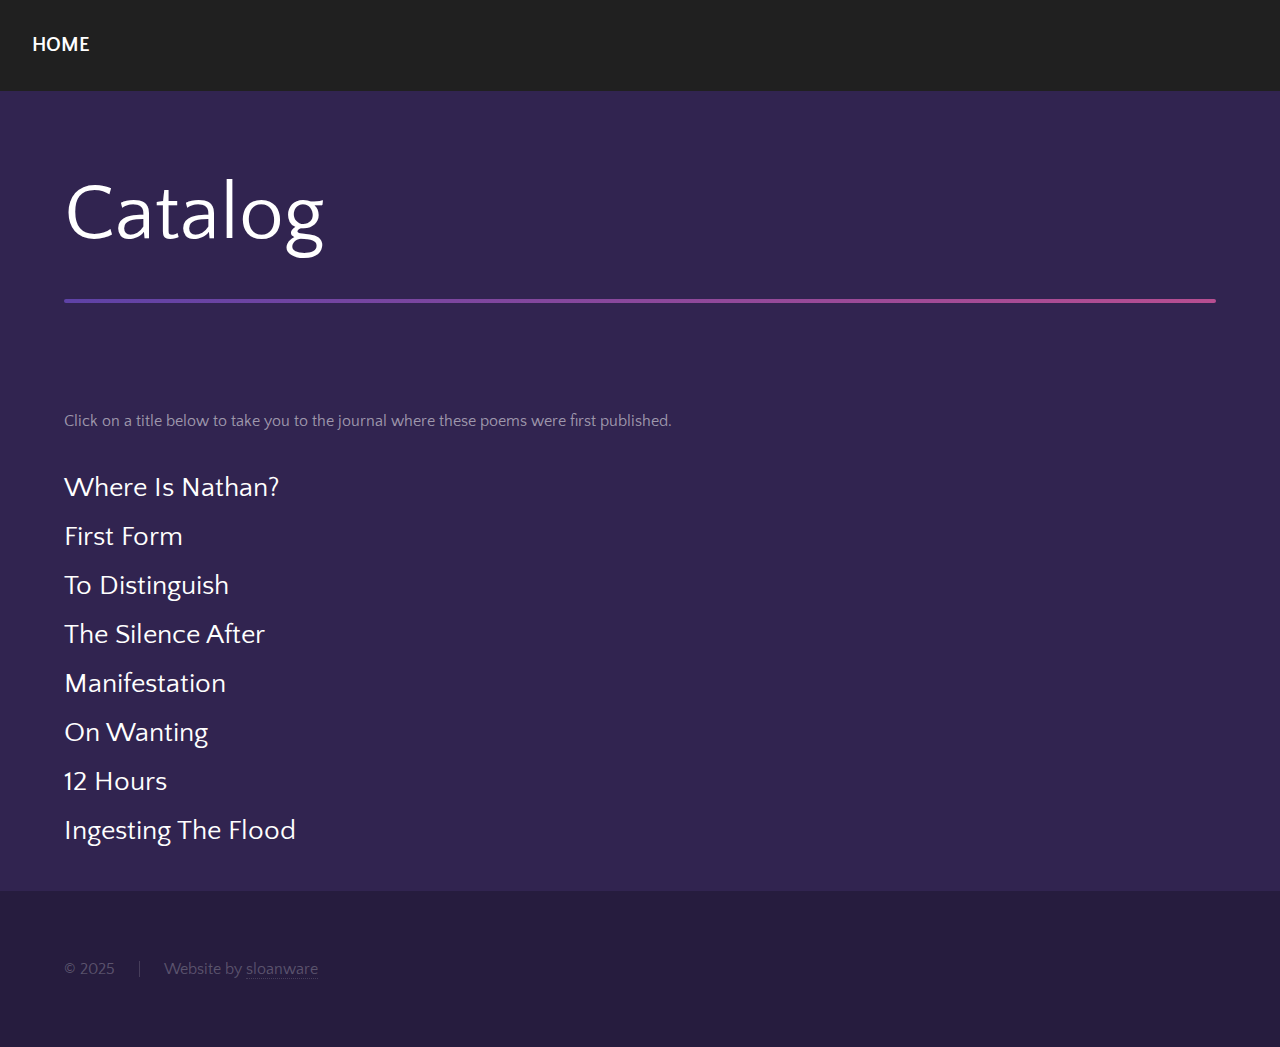
<file: catalog.html>
<!DOCTYPE HTML>
<!--
	www.sloanporterpoetry.com/catalog

	Website by sloanware (sloanware.com)

	* * * * * * * * * * * * * * * * * * * * * * * * * * * * * * * * * * * * * * * * * * * * * 
	* Template: Hyperspace by ajlkn at HTML5 UP (html5up.net)                               *
	* Free for personal and commercial use under the CCA 3.0 license (html5up.net/license)  *
	* * * * * * * * * * * * * * * * * * * * * * * * * * * * * * * * * * * * * * * * * * * * *
-->
<html>
	<head>
		<title>Sloan Porter</title>
		<meta charset="utf-8" />
		<meta name="viewport" content="width=device-width, initial-scale=1, user-scalable=no" />
		<link href="https://fonts.googleapis.com/css2?family=Quattrocento+Sans&display=swap" rel="stylesheet">
		<link rel="stylesheet" href="assets/css/main.css" />
		<link rel="icon" type="image/x-icon" href="images/signature_favicon.ico">
		<noscript><link rel="stylesheet" href="assets/css/noscript.css" /></noscript>
	</head>
	<body class="is-preload">

		<!-- Header -->
			<header id="header">
				<a href="index.html" class="title">HOME</a> 
			</header>

		<!-- Wrapper -->
			<div id="wrapper">

				<!-- Main -->
					<section id="main" class="wrapper">
						<div class="inner">
							<h1 class="major">Catalog</h1>
							<p>Click on a title below to take you to the journal where these poems were first published.</p>
							<a href="https://montrealwrites.wordpress.com/2020/08/07/where-is-nathan-by-sloan-porter/" target="blank"><h2>Where Is Nathan?</h2></a>
							<a href="https://www.instagram.com/sirenscallpublications" target="blank"><h2>First Form</h2></a>
							<a href="https://www.undiscoveredpoets.com/product-page/the-journal-of-undiscovered-poets-issue-4-in-production?fbclid=PAQ0xDSwMbV5hleHRuA2FlbQIxMQABpyupNmHSBt5vwc_P2KUpxjsA1D7u5K3bs8jU2aLa1rP7kR2wQT_C1yl1FydK_aem_relW-IN2gkx9r5qhYvYPEw" target="blank"><h2>To Distinguish</h2></a>
							<a href="https://writingdisorder.com/sloan-porter-poetry/" target="blank"><h2>The Silence After</h2></a>
							<a href="https://writingdisorder.com/sloan-porter-poetry/" target="blank"><h2>Manifestation</h2></a>
							<a href="https://writingdisorder.com/sloan-porter-poetry/" target="blank"><h2>On Wanting</h2></a>
							<a href="https://writingdisorder.com/sloan-porter-poetry/" target="blank"><h2>12 Hours</h2></a>
							<a href="https://www.7thcirclepyrite.com/post/ingesting-the-flood" target="blank"><h2>Ingesting The Flood</h2></a>
						</div>
					</section>

			</div>

		<!-- Footer -->
			<footer id="footer" class="wrapper alt">
				<div class="inner">
					<ul class="menu">
						<li>&copy; 2025</li><li>Website by <a href="https://www.sloanware.com" target="blank">sloanware</a></li>
					</ul>
				</div>
			</footer>

		<!-- Scripts -->
			<script src="assets/js/browser.min.js"></script>
			<script src="assets/js/breakpoints.min.js"></script>
			<script src="assets/js/util.js"></script>
			<script src="assets/js/main.js"></script>

	</body>
</html>
</file>
<file: assets/css/noscript.css>
/* Spotlights */

	.spotlights > section > .image:before {
		opacity: 0 !important;
	}

	.spotlights > section > .content > .inner {
		-moz-transform: none !important;
		-webkit-transform: none !important;
		-ms-transform: none !important;
		transform: none !important;
		opacity: 1 !important;
	}

/* Wrapper */

	.wrapper > .inner {
		opacity: 1 !important;
		-moz-transform: none !important;
		-webkit-transform: none !important;
		-ms-transform: none !important;
		transform: none !important;
	}

/* Sidebar */

	#sidebar > .inner {
		opacity: 1 !important;
	}

	#sidebar nav > ul > li {
		-moz-transform: none !important;
		-webkit-transform: none !important;
		-ms-transform: none !important;
		transform: none !important;
		opacity: 1 !important;
	}
</file>
<file: assets/css/main.css>
@import url(fontawesome-all.min.css);

html, body, div, span, applet, object,
iframe, h1, h2, h3, h4, h5, h6, p, blockquote,
pre, a, abbr, acronym, address, big, cite,
code, del, dfn, em, img, ins, kbd, q, s, samp,
small, strike, strong, sub, sup, tt, var, b,
u, i, center, dl, dt, dd, ol, ul, li, fieldset,
form, label, legend, table, caption, tbody,
tfoot, thead, tr, th, td, article, aside,
canvas, details, embed, figure, figcaption,
footer, header, hgroup, menu, nav, output, ruby,
section, summary, time, mark, audio, video {
	margin: 0;
	padding: 0;
	border: 0;
	font-size: 100%;
	font: inherit;
	vertical-align: baseline;}

article, aside, details, figcaption, figure,
footer, header, hgroup, menu, nav, section {
	display: block;}

body {
	line-height: 1;
}

ol, ul {
	list-style: none;
}

blockquote, q {
	quotes: none;
}

	blockquote:before, blockquote:after, q:before, q:after {
		content: '';
		content: none;
	}

table {
	border-collapse: collapse;
	border-spacing: 0;
}

body {
	-webkit-text-size-adjust: none;
}

mark {
	background-color: transparent;
	color: inherit;
}

input::-moz-focus-inner {
	border: 0;
	padding: 0;
}

input, select, textarea {
	-moz-appearance: none;
	-webkit-appearance: none;
	-ms-appearance: none;
	appearance: none;
}

/* Basic */

	@-ms-viewport {
		width: device-width;
	}

	body {
		-ms-overflow-style: scrollbar;
	}

	@media screen and (max-width: 480px) {

		html, body {
			min-width: 320px;
		}

	}

	html {
		box-sizing: border-box;
	}

	*, *:before, *:after {
		box-sizing: inherit;
	}

	body {
		background: #312450;
	}

		body.is-preload *, body.is-preload *:before, body.is-preload *:after {
			-moz-animation: none !important;
			-webkit-animation: none !important;
			-ms-animation: none !important;
			animation: none !important;
			-moz-transition: none !important;
			-webkit-transition: none !important;
			-ms-transition: none !important;
			transition: none !important;
		}

/* Type */

	body, input, select, textarea {
		color: rgba(255, 255, 255, 0.55);
		font-family: 'Quattrocento Sans', Arial, Helvetica, sans-serif;
		font-size: 16.5pt;
		font-weight: normal;
		line-height: 1.75;
	}

		@media screen and (max-width: 1680px) {

			body, input, select, textarea {
				font-size: 13pt;
			}

		}

		@media screen and (max-width: 1280px) {

			body, input, select, textarea {
				font-size: 12pt;
			}

		}

		@media screen and (max-width: 360px) {

			body, input, select, textarea {
				font-size: 11pt;
			}

		}

	a {
		-moz-transition: color 0.2s ease, border-bottom-color 0.2s ease;
		-webkit-transition: color 0.2s ease, border-bottom-color 0.2s ease;
		-ms-transition: color 0.2s ease, border-bottom-color 0.2s ease;
		transition: color 0.2s ease, border-bottom-color 0.2s ease;
		border-bottom: dotted 1px rgba(255, 255, 255, 0.35);
		color: inherit;
		text-decoration: none;
	}

		a:hover {
			border-bottom-color: transparent;
			color: #ffffff;
		}

	strong, b {
		color: #ffffff;
		font-weight: bold;
	}

	em, i {
		font-style: italic;
	}

	p {
		margin: 0 0 2em 0;
	}

	h1, h2, h3, h4, h5, h6 {
		color: #ffffff;
		line-height: 1.5;
	}

		h1 a, h2 a, h3 a, h4 a, h5 a, h6 a {
			color: inherit;
			text-decoration: none;
		}

	h1 {
		font-size: 5em;
	}

		h1.major {
			margin: 0 0 1.3em 0;
			position: relative;
			padding-bottom: 0.35em;
		}

			h1.major:after {
				background-image: -moz-linear-gradient(to right, #5e42a6, #b74e91);
				background-image: -webkit-linear-gradient(to right, #5e42a6, #b74e91);
				background-image: -ms-linear-gradient(to right, #5e42a6, #b74e91);
				background-image: linear-gradient(to right, #5e42a6, #b74e91);
				-moz-transition: max-width 0.2s ease;
				-webkit-transition: max-width 0.2s ease;
				-ms-transition: max-width 0.2s ease;
				transition: max-width 0.2s ease;
				border-radius: 0.2em;
				bottom: 0;
				content: '';
				height: 0.05em;
				position: absolute;
				right: 0;
				width: 100%;
			}

	h2 {
		font-size: 1.75em;
		margin: 0 0 0.25em 0;
	}

	h3 {
		font-size: 1.1em;
	}

	h4 {
		font-size: 1em;
	}

	h5 {
		font-size: 0.8em;
	}

	h6 {
		font-size: 0.6em;
	}

	@media screen and (max-width: 736px) {

		h1 {
			font-size: 2em;
		}

		h2 {
			font-size: 1.25em;
		}

		h3 {
			font-size: 1em;
		}

		h4 {
			font-size: 0.8em;
		}

		h5 {
			font-size: 0.6em;
		}

		h6 {
			font-size: 0.6em;
		}

	}

	sub {
		font-size: 0.8em;
		position: relative;
		top: 0.5em;
	}

	sup {
		font-size: 0.8em;
		position: relative;
		top: -0.5em;
	}

	blockquote {
		border-left: solid 4px rgba(255, 255, 255, 0.15);
		font-style: italic;
		margin: 0 0 2em 0;
		padding: 0.5em 0 0.5em 2em;
	}

	code {
		background: rgba(255, 255, 255, 0.05);
		border-radius: 0.25em;
		border: solid 1px rgba(255, 255, 255, 0.15);
		font-family: "Courier New", monospace;
		font-size: 0.9em;
		margin: 0 0.25em;
		padding: 0.25em 0.65em;
	}

	pre {
		-webkit-overflow-scrolling: touch;
		font-family: "Courier New", monospace;
		font-size: 0.9em;
		margin: 0 0 2em 0;
	}

		pre code {
			display: block;
			line-height: 1.75em;
			padding: 1em 1.5em;
			overflow-x: auto;
		}

	hr {
		border: 0;
		border-bottom: solid 1px rgba(255, 255, 255, 0.15);
		margin: 2em 0;
	}

		hr.major {
			margin: 3em 0;
		}

	.align-left {
		text-align: left;
	}

	.align-center {
		text-align: center;
	}

	.align-right {
		text-align: right;
	}

/* Row */

	.row {
		display: flex;
		flex-wrap: wrap;
		box-sizing: border-box;
		align-items: stretch;
	}

		.row > * {
			box-sizing: border-box;
		}

		.row.gtr-uniform > * > :last-child {
			margin-bottom: 0;
		}

		.row.aln-left {
			justify-content: flex-start;
		}

		.row.aln-center {
			justify-content: center;
		}

		.row.aln-right {
			justify-content: flex-end;
		}

		.row.aln-top {
			align-items: flex-start;
		}

		.row.aln-middle {
			align-items: center;
		}

		.row.aln-bottom {
			align-items: flex-end;
		}

		.row > .imp {
			order: -1;
		}

		.row > .col-1 {
			width: 8.33333%;
		}

		.row > .off-1 {
			margin-left: 8.33333%;
		}

		.row > .col-2 {
			width: 16.66667%;
		}

		.row > .off-2 {
			margin-left: 16.66667%;
		}

		.row > .col-3 {
			width: 25%;
		}

		.row > .off-3 {
			margin-left: 25%;
		}

		.row > .col-4 {
			width: 33.33333%;
		}

		.row > .off-4 {
			margin-left: 33.33333%;
		}

		.row > .col-5 {
			width: 41.66667%;
		}

		.row > .off-5 {
			margin-left: 41.66667%;
		}

		.row > .col-6 {
			width: 50%;
		}

		.row > .off-6 {
			margin-left: 50%;
		}

		.row > .col-7 {
			width: 58.33333%;
		}

		.row > .off-7 {
			margin-left: 58.33333%;
		}

		.row > .col-8 {
			width: 66.66667%;
		}

		.row > .off-8 {
			margin-left: 66.66667%;
		}

		.row > .col-9 {
			width: 75%;
		}

		.row > .off-9 {
			margin-left: 75%;
		}

		.row > .col-10 {
			width: 83.33333%;
		}

		.row > .off-10 {
			margin-left: 83.33333%;
		}

		.row > .col-11 {
			width: 91.66667%;
		}

		.row > .off-11 {
			margin-left: 91.66667%;
		}

		.row > .col-12 {
			width: 100%;
		}

		.row > .off-12 {
			margin-left: 100%;
		}

		.row.gtr-0 {
			margin-top: 0;
			margin-left: 0em;
		}

			.row.gtr-0 > * {
				padding: 0 0 0 0em;
			}

			.row.gtr-0.gtr-uniform {
				margin-top: 0em;
			}

				.row.gtr-0.gtr-uniform > * {
					padding-top: 0em;
				}

		.row.gtr-25 {
			margin-top: 0;
			margin-left: -0.375em;
		}

			.row.gtr-25 > * {
				padding: 0 0 0 0.375em;
			}

			.row.gtr-25.gtr-uniform {
				margin-top: -0.375em;
			}

				.row.gtr-25.gtr-uniform > * {
					padding-top: 0.375em;
				}

		.row.gtr-50 {
			margin-top: 0;
			margin-left: -0.75em;
		}

			.row.gtr-50 > * {
				padding: 0 0 0 0.75em;
			}

			.row.gtr-50.gtr-uniform {
				margin-top: -0.75em;
			}

				.row.gtr-50.gtr-uniform > * {
					padding-top: 0.75em;
				}

		.row {
			margin-top: 0;
			margin-left: -1.5em;
		}

			.row > * {
				padding: 0 0 0 1.5em;
			}

			.row.gtr-uniform {
				margin-top: -1.5em;
			}

				.row.gtr-uniform > * {
					padding-top: 1.5em;
				}

		.row.gtr-150 {
			margin-top: 0;
			margin-left: -2.25em;
		}

			.row.gtr-150 > * {
				padding: 0 0 0 2.25em;
			}

			.row.gtr-150.gtr-uniform {
				margin-top: -2.25em;
			}

				.row.gtr-150.gtr-uniform > * {
					padding-top: 2.25em;
				}

		.row.gtr-200 {
			margin-top: 0;
			margin-left: -3em;
		}

			.row.gtr-200 > * {
				padding: 0 0 0 3em;
			}

			.row.gtr-200.gtr-uniform {
				margin-top: -3em;
			}

				.row.gtr-200.gtr-uniform > * {
					padding-top: 3em;
				}

		@media screen and (max-width: 1680px) {

			.row {
				display: flex;
				flex-wrap: wrap;
				box-sizing: border-box;
				align-items: stretch;
			}

				.row > * {
					box-sizing: border-box;
				}

				.row.gtr-uniform > * > :last-child {
					margin-bottom: 0;
				}

				.row.aln-left {
					justify-content: flex-start;
				}

				.row.aln-center {
					justify-content: center;
				}

				.row.aln-right {
					justify-content: flex-end;
				}

				.row.aln-top {
					align-items: flex-start;
				}

				.row.aln-middle {
					align-items: center;
				}

				.row.aln-bottom {
					align-items: flex-end;
				}

				.row > .imp-xlarge {
					order: -1;
				}

				.row > .col-1-xlarge {
					width: 8.33333%;
				}

				.row > .off-1-xlarge {
					margin-left: 8.33333%;
				}

				.row > .col-2-xlarge {
					width: 16.66667%;
				}

				.row > .off-2-xlarge {
					margin-left: 16.66667%;
				}

				.row > .col-3-xlarge {
					width: 25%;
				}

				.row > .off-3-xlarge {
					margin-left: 25%;
				}

				.row > .col-4-xlarge {
					width: 33.33333%;
				}

				.row > .off-4-xlarge {
					margin-left: 33.33333%;
				}

				.row > .col-5-xlarge {
					width: 41.66667%;
				}

				.row > .off-5-xlarge {
					margin-left: 41.66667%;
				}

				.row > .col-6-xlarge {
					width: 50%;
				}

				.row > .off-6-xlarge {
					margin-left: 50%;
				}

				.row > .col-7-xlarge {
					width: 58.33333%;
				}

				.row > .off-7-xlarge {
					margin-left: 58.33333%;
				}

				.row > .col-8-xlarge {
					width: 66.66667%;
				}

				.row > .off-8-xlarge {
					margin-left: 66.66667%;
				}

				.row > .col-9-xlarge {
					width: 75%;
				}

				.row > .off-9-xlarge {
					margin-left: 75%;
				}

				.row > .col-10-xlarge {
					width: 83.33333%;
				}

				.row > .off-10-xlarge {
					margin-left: 83.33333%;
				}

				.row > .col-11-xlarge {
					width: 91.66667%;
				}

				.row > .off-11-xlarge {
					margin-left: 91.66667%;
				}

				.row > .col-12-xlarge {
					width: 100%;
				}

				.row > .off-12-xlarge {
					margin-left: 100%;
				}

				.row.gtr-0 {
					margin-top: 0;
					margin-left: 0em;
				}

					.row.gtr-0 > * {
						padding: 0 0 0 0em;
					}

					.row.gtr-0.gtr-uniform {
						margin-top: 0em;
					}

						.row.gtr-0.gtr-uniform > * {
							padding-top: 0em;
						}

				.row.gtr-25 {
					margin-top: 0;
					margin-left: -0.375em;
				}

					.row.gtr-25 > * {
						padding: 0 0 0 0.375em;
					}

					.row.gtr-25.gtr-uniform {
						margin-top: -0.375em;
					}

						.row.gtr-25.gtr-uniform > * {
							padding-top: 0.375em;
						}

				.row.gtr-50 {
					margin-top: 0;
					margin-left: -0.75em;
				}

					.row.gtr-50 > * {
						padding: 0 0 0 0.75em;
					}

					.row.gtr-50.gtr-uniform {
						margin-top: -0.75em;
					}

						.row.gtr-50.gtr-uniform > * {
							padding-top: 0.75em;
						}

				.row {
					margin-top: 0;
					margin-left: -1.5em;
				}

					.row > * {
						padding: 0 0 0 1.5em;
					}

					.row.gtr-uniform {
						margin-top: -1.5em;
					}

						.row.gtr-uniform > * {
							padding-top: 1.5em;
						}

				.row.gtr-150 {
					margin-top: 0;
					margin-left: -2.25em;
				}

					.row.gtr-150 > * {
						padding: 0 0 0 2.25em;
					}

					.row.gtr-150.gtr-uniform {
						margin-top: -2.25em;
					}

						.row.gtr-150.gtr-uniform > * {
							padding-top: 2.25em;
						}

				.row.gtr-200 {
					margin-top: 0;
					margin-left: -3em;
				}

					.row.gtr-200 > * {
						padding: 0 0 0 3em;
					}

					.row.gtr-200.gtr-uniform {
						margin-top: -3em;
					}

						.row.gtr-200.gtr-uniform > * {
							padding-top: 3em;
						}

		}

		@media screen and (max-width: 1280px) {

			.row {
				display: flex;
				flex-wrap: wrap;
				box-sizing: border-box;
				align-items: stretch;
			}

				.row > * {
					box-sizing: border-box;
				}

				.row.gtr-uniform > * > :last-child {
					margin-bottom: 0;
				}

				.row.aln-left {
					justify-content: flex-start;
				}

				.row.aln-center {
					justify-content: center;
				}

				.row.aln-right {
					justify-content: flex-end;
				}

				.row.aln-top {
					align-items: flex-start;
				}

				.row.aln-middle {
					align-items: center;
				}

				.row.aln-bottom {
					align-items: flex-end;
				}

				.row > .imp-large {
					order: -1;
				}

				.row > .col-1-large {
					width: 8.33333%;
				}

				.row > .off-1-large {
					margin-left: 8.33333%;
				}

				.row > .col-2-large {
					width: 16.66667%;
				}

				.row > .off-2-large {
					margin-left: 16.66667%;
				}

				.row > .col-3-large {
					width: 25%;
				}

				.row > .off-3-large {
					margin-left: 25%;
				}

				.row > .col-4-large {
					width: 33.33333%;
				}

				.row > .off-4-large {
					margin-left: 33.33333%;
				}

				.row > .col-5-large {
					width: 41.66667%;
				}

				.row > .off-5-large {
					margin-left: 41.66667%;
				}

				.row > .col-6-large {
					width: 50%;
				}

				.row > .off-6-large {
					margin-left: 50%;
				}

				.row > .col-7-large {
					width: 58.33333%;
				}

				.row > .off-7-large {
					margin-left: 58.33333%;
				}

				.row > .col-8-large {
					width: 66.66667%;
				}

				.row > .off-8-large {
					margin-left: 66.66667%;
				}

				.row > .col-9-large {
					width: 75%;
				}

				.row > .off-9-large {
					margin-left: 75%;
				}

				.row > .col-10-large {
					width: 83.33333%;
				}

				.row > .off-10-large {
					margin-left: 83.33333%;
				}

				.row > .col-11-large {
					width: 91.66667%;
				}

				.row > .off-11-large {
					margin-left: 91.66667%;
				}

				.row > .col-12-large {
					width: 100%;
				}

				.row > .off-12-large {
					margin-left: 100%;
				}

				.row.gtr-0 {
					margin-top: 0;
					margin-left: 0em;
				}

					.row.gtr-0 > * {
						padding: 0 0 0 0em;
					}

					.row.gtr-0.gtr-uniform {
						margin-top: 0em;
					}

						.row.gtr-0.gtr-uniform > * {
							padding-top: 0em;
						}

				.row.gtr-25 {
					margin-top: 0;
					margin-left: -0.375em;
				}

					.row.gtr-25 > * {
						padding: 0 0 0 0.375em;
					}

					.row.gtr-25.gtr-uniform {
						margin-top: -0.375em;
					}

						.row.gtr-25.gtr-uniform > * {
							padding-top: 0.375em;
						}

				.row.gtr-50 {
					margin-top: 0;
					margin-left: -0.75em;
				}

					.row.gtr-50 > * {
						padding: 0 0 0 0.75em;
					}

					.row.gtr-50.gtr-uniform {
						margin-top: -0.75em;
					}

						.row.gtr-50.gtr-uniform > * {
							padding-top: 0.75em;
						}

				.row {
					margin-top: 0;
					margin-left: -1.5em;
				}

					.row > * {
						padding: 0 0 0 1.5em;
					}

					.row.gtr-uniform {
						margin-top: -1.5em;
					}

						.row.gtr-uniform > * {
							padding-top: 1.5em;
						}

				.row.gtr-150 {
					margin-top: 0;
					margin-left: -2.25em;
				}

					.row.gtr-150 > * {
						padding: 0 0 0 2.25em;
					}

					.row.gtr-150.gtr-uniform {
						margin-top: -2.25em;
					}

						.row.gtr-150.gtr-uniform > * {
							padding-top: 2.25em;
						}

				.row.gtr-200 {
					margin-top: 0;
					margin-left: -3em;
				}

					.row.gtr-200 > * {
						padding: 0 0 0 3em;
					}

					.row.gtr-200.gtr-uniform {
						margin-top: -3em;
					}

						.row.gtr-200.gtr-uniform > * {
							padding-top: 3em;
						}

		}

		@media screen and (max-width: 980px) {

			.row {
				display: flex;
				flex-wrap: wrap;
				box-sizing: border-box;
				align-items: stretch;
			}

				.row > * {
					box-sizing: border-box;
				}

				.row.gtr-uniform > * > :last-child {
					margin-bottom: 0;
				}

				.row.aln-left {
					justify-content: flex-start;
				}

				.row.aln-center {
					justify-content: center;
				}

				.row.aln-right {
					justify-content: flex-end;
				}

				.row.aln-top {
					align-items: flex-start;
				}

				.row.aln-middle {
					align-items: center;
				}

				.row.aln-bottom {
					align-items: flex-end;
				}

				.row > .imp-medium {
					order: -1;
				}

				.row > .col-1-medium {
					width: 8.33333%;
				}

				.row > .off-1-medium {
					margin-left: 8.33333%;
				}

				.row > .col-2-medium {
					width: 16.66667%;
				}

				.row > .off-2-medium {
					margin-left: 16.66667%;
				}

				.row > .col-3-medium {
					width: 25%;
				}

				.row > .off-3-medium {
					margin-left: 25%;
				}

				.row > .col-4-medium {
					width: 33.33333%;
				}

				.row > .off-4-medium {
					margin-left: 33.33333%;
				}

				.row > .col-5-medium {
					width: 41.66667%;
				}

				.row > .off-5-medium {
					margin-left: 41.66667%;
				}

				.row > .col-6-medium {
					width: 50%;
				}

				.row > .off-6-medium {
					margin-left: 50%;
				}

				.row > .col-7-medium {
					width: 58.33333%;
				}

				.row > .off-7-medium {
					margin-left: 58.33333%;
				}

				.row > .col-8-medium {
					width: 66.66667%;
				}

				.row > .off-8-medium {
					margin-left: 66.66667%;
				}

				.row > .col-9-medium {
					width: 75%;
				}

				.row > .off-9-medium {
					margin-left: 75%;
				}

				.row > .col-10-medium {
					width: 83.33333%;
				}

				.row > .off-10-medium {
					margin-left: 83.33333%;
				}

				.row > .col-11-medium {
					width: 91.66667%;
				}

				.row > .off-11-medium {
					margin-left: 91.66667%;
				}

				.row > .col-12-medium {
					width: 100%;
				}

				.row > .off-12-medium {
					margin-left: 100%;
				}

				.row.gtr-0 {
					margin-top: 0;
					margin-left: 0em;
				}

					.row.gtr-0 > * {
						padding: 0 0 0 0em;
					}

					.row.gtr-0.gtr-uniform {
						margin-top: 0em;
					}

						.row.gtr-0.gtr-uniform > * {
							padding-top: 0em;
						}

				.row.gtr-25 {
					margin-top: 0;
					margin-left: -0.375em;
				}

					.row.gtr-25 > * {
						padding: 0 0 0 0.375em;
					}

					.row.gtr-25.gtr-uniform {
						margin-top: -0.375em;
					}

						.row.gtr-25.gtr-uniform > * {
							padding-top: 0.375em;
						}

				.row.gtr-50 {
					margin-top: 0;
					margin-left: -0.75em;
				}

					.row.gtr-50 > * {
						padding: 0 0 0 0.75em;
					}

					.row.gtr-50.gtr-uniform {
						margin-top: -0.75em;
					}

						.row.gtr-50.gtr-uniform > * {
							padding-top: 0.75em;
						}

				.row {
					margin-top: 0;
					margin-left: -1.5em;
				}

					.row > * {
						padding: 0 0 0 1.5em;
					}

					.row.gtr-uniform {
						margin-top: -1.5em;
					}

						.row.gtr-uniform > * {
							padding-top: 1.5em;
						}

				.row.gtr-150 {
					margin-top: 0;
					margin-left: -2.25em;
				}

					.row.gtr-150 > * {
						padding: 0 0 0 2.25em;
					}

					.row.gtr-150.gtr-uniform {
						margin-top: -2.25em;
					}

						.row.gtr-150.gtr-uniform > * {
							padding-top: 2.25em;
						}

				.row.gtr-200 {
					margin-top: 0;
					margin-left: -3em;
				}

					.row.gtr-200 > * {
						padding: 0 0 0 3em;
					}

					.row.gtr-200.gtr-uniform {
						margin-top: -3em;
					}

						.row.gtr-200.gtr-uniform > * {
							padding-top: 3em;
						}

		}

		@media screen and (max-width: 736px) {

			.row {
				display: flex;
				flex-wrap: wrap;
				box-sizing: border-box;
				align-items: stretch;
			}

				.row > * {
					box-sizing: border-box;
				}

				.row.gtr-uniform > * > :last-child {
					margin-bottom: 0;
				}

				.row.aln-left {
					justify-content: flex-start;
				}

				.row.aln-center {
					justify-content: center;
				}

				.row.aln-right {
					justify-content: flex-end;
				}

				.row.aln-top {
					align-items: flex-start;
				}

				.row.aln-middle {
					align-items: center;
				}

				.row.aln-bottom {
					align-items: flex-end;
				}

				.row > .imp-small {
					order: -1;
				}

				.row > .col-1-small {
					width: 8.33333%;
				}

				.row > .off-1-small {
					margin-left: 8.33333%;
				}

				.row > .col-2-small {
					width: 16.66667%;
				}

				.row > .off-2-small {
					margin-left: 16.66667%;
				}

				.row > .col-3-small {
					width: 25%;
				}

				.row > .off-3-small {
					margin-left: 25%;
				}

				.row > .col-4-small {
					width: 33.33333%;
				}

				.row > .off-4-small {
					margin-left: 33.33333%;
				}

				.row > .col-5-small {
					width: 41.66667%;
				}

				.row > .off-5-small {
					margin-left: 41.66667%;
				}

				.row > .col-6-small {
					width: 50%;
				}

				.row > .off-6-small {
					margin-left: 50%;
				}

				.row > .col-7-small {
					width: 58.33333%;
				}

				.row > .off-7-small {
					margin-left: 58.33333%;
				}

				.row > .col-8-small {
					width: 66.66667%;
				}

				.row > .off-8-small {
					margin-left: 66.66667%;
				}

				.row > .col-9-small {
					width: 75%;
				}

				.row > .off-9-small {
					margin-left: 75%;
				}

				.row > .col-10-small {
					width: 83.33333%;
				}

				.row > .off-10-small {
					margin-left: 83.33333%;
				}

				.row > .col-11-small {
					width: 91.66667%;
				}

				.row > .off-11-small {
					margin-left: 91.66667%;
				}

				.row > .col-12-small {
					width: 100%;
				}

				.row > .off-12-small {
					margin-left: 100%;
				}

				.row.gtr-0 {
					margin-top: 0;
					margin-left: 0em;
				}

					.row.gtr-0 > * {
						padding: 0 0 0 0em;
					}

					.row.gtr-0.gtr-uniform {
						margin-top: 0em;
					}

						.row.gtr-0.gtr-uniform > * {
							padding-top: 0em;
						}

				.row.gtr-25 {
					margin-top: 0;
					margin-left: -0.375em;
				}

					.row.gtr-25 > * {
						padding: 0 0 0 0.375em;
					}

					.row.gtr-25.gtr-uniform {
						margin-top: -0.375em;
					}

						.row.gtr-25.gtr-uniform > * {
							padding-top: 0.375em;
						}

				.row.gtr-50 {
					margin-top: 0;
					margin-left: -0.75em;
				}

					.row.gtr-50 > * {
						padding: 0 0 0 0.75em;
					}

					.row.gtr-50.gtr-uniform {
						margin-top: -0.75em;
					}

						.row.gtr-50.gtr-uniform > * {
							padding-top: 0.75em;
						}

				.row {
					margin-top: 0;
					margin-left: -1.5em;
				}

					.row > * {
						padding: 0 0 0 1.5em;
					}

					.row.gtr-uniform {
						margin-top: -1.5em;
					}

						.row.gtr-uniform > * {
							padding-top: 1.5em;
						}

				.row.gtr-150 {
					margin-top: 0;
					margin-left: -2.25em;
				}

					.row.gtr-150 > * {
						padding: 0 0 0 2.25em;
					}

					.row.gtr-150.gtr-uniform {
						margin-top: -2.25em;
					}

						.row.gtr-150.gtr-uniform > * {
							padding-top: 2.25em;
						}

				.row.gtr-200 {
					margin-top: 0;
					margin-left: -3em;
				}

					.row.gtr-200 > * {
						padding: 0 0 0 3em;
					}

					.row.gtr-200.gtr-uniform {
						margin-top: -3em;
					}

						.row.gtr-200.gtr-uniform > * {
							padding-top: 3em;
						}

		}

		@media screen and (max-width: 480px) {

			.row {
				display: flex;
				flex-wrap: wrap;
				box-sizing: border-box;
				align-items: stretch;
			}

				.row > * {
					box-sizing: border-box;
				}

				.row.gtr-uniform > * > :last-child {
					margin-bottom: 0;
				}

				.row.aln-left {
					justify-content: flex-start;
				}

				.row.aln-center {
					justify-content: center;
				}

				.row.aln-right {
					justify-content: flex-end;
				}

				.row.aln-top {
					align-items: flex-start;
				}

				.row.aln-middle {
					align-items: center;
				}

				.row.aln-bottom {
					align-items: flex-end;
				}

				.row > .imp-xsmall {
					order: -1;
				}

				.row > .col-1-xsmall {
					width: 8.33333%;
				}

				.row > .off-1-xsmall {
					margin-left: 8.33333%;
				}

				.row > .col-2-xsmall {
					width: 16.66667%;
				}

				.row > .off-2-xsmall {
					margin-left: 16.66667%;
				}

				.row > .col-3-xsmall {
					width: 25%;
				}

				.row > .off-3-xsmall {
					margin-left: 25%;
				}

				.row > .col-4-xsmall {
					width: 33.33333%;
				}

				.row > .off-4-xsmall {
					margin-left: 33.33333%;
				}

				.row > .col-5-xsmall {
					width: 41.66667%;
				}

				.row > .off-5-xsmall {
					margin-left: 41.66667%;
				}

				.row > .col-6-xsmall {
					width: 50%;
				}

				.row > .off-6-xsmall {
					margin-left: 50%;
				}

				.row > .col-7-xsmall {
					width: 58.33333%;
				}

				.row > .off-7-xsmall {
					margin-left: 58.33333%;
				}

				.row > .col-8-xsmall {
					width: 66.66667%;
				}

				.row > .off-8-xsmall {
					margin-left: 66.66667%;
				}

				.row > .col-9-xsmall {
					width: 75%;
				}

				.row > .off-9-xsmall {
					margin-left: 75%;
				}

				.row > .col-10-xsmall {
					width: 83.33333%;
				}

				.row > .off-10-xsmall {
					margin-left: 83.33333%;
				}

				.row > .col-11-xsmall {
					width: 91.66667%;
				}

				.row > .off-11-xsmall {
					margin-left: 91.66667%;
				}

				.row > .col-12-xsmall {
					width: 100%;
				}

				.row > .off-12-xsmall {
					margin-left: 100%;
				}

				.row.gtr-0 {
					margin-top: 0;
					margin-left: 0em;
				}

					.row.gtr-0 > * {
						padding: 0 0 0 0em;
					}

					.row.gtr-0.gtr-uniform {
						margin-top: 0em;
					}

						.row.gtr-0.gtr-uniform > * {
							padding-top: 0em;
						}

				.row.gtr-25 {
					margin-top: 0;
					margin-left: -0.375em;
				}

					.row.gtr-25 > * {
						padding: 0 0 0 0.375em;
					}

					.row.gtr-25.gtr-uniform {
						margin-top: -0.375em;
					}

						.row.gtr-25.gtr-uniform > * {
							padding-top: 0.375em;
						}

				.row.gtr-50 {
					margin-top: 0;
					margin-left: -0.75em;
				}

					.row.gtr-50 > * {
						padding: 0 0 0 0.75em;
					}

					.row.gtr-50.gtr-uniform {
						margin-top: -0.75em;
					}

						.row.gtr-50.gtr-uniform > * {
							padding-top: 0.75em;
						}

				.row {
					margin-top: 0;
					margin-left: -1.5em;
				}

					.row > * {
						padding: 0 0 0 1.5em;
					}

					.row.gtr-uniform {
						margin-top: -1.5em;
					}

						.row.gtr-uniform > * {
							padding-top: 1.5em;
						}

				.row.gtr-150 {
					margin-top: 0;
					margin-left: -2.25em;
				}

					.row.gtr-150 > * {
						padding: 0 0 0 2.25em;
					}

					.row.gtr-150.gtr-uniform {
						margin-top: -2.25em;
					}

						.row.gtr-150.gtr-uniform > * {
							padding-top: 2.25em;
						}

				.row.gtr-200 {
					margin-top: 0;
					margin-left: -3em;
				}

					.row.gtr-200 > * {
						padding: 0 0 0 3em;
					}

					.row.gtr-200.gtr-uniform {
						margin-top: -3em;
					}

						.row.gtr-200.gtr-uniform > * {
							padding-top: 3em;
						}

		}

/* Box */

	.box {
		border-radius: 0.25em;
		border: solid 1px rgba(255, 255, 255, 0.15);
		margin-bottom: 2em;
		padding: 1.5em;
	}

		.box > :last-child,
		.box > :last-child > :last-child,
		.box > :last-child > :last-child > :last-child {
			margin-bottom: 0;
		}

		.box.alt {
			border: 0;
			border-radius: 0;
			padding: 0;
		}

/* Button */

	input[type="submit"],
	input[type="reset"],
	input[type="button"],
	button,
	.button {
		-moz-appearance: none;
		-webkit-appearance: none;
		-ms-appearance: none;
		appearance: none;
		-moz-transition: border-color 0.2s ease;
		-webkit-transition: border-color 0.2s ease;
		-ms-transition: border-color 0.2s ease;
		transition: border-color 0.2s ease;
		background-color: transparent;
		border: solid 2px !important;
		border-color: rgba(255, 255, 255, 0.15) !important;
		border-radius: 3em;
		color: #ffffff !important;
		cursor: pointer;
		display: inline-block;
		font-size: 0.7em;
		font-weight: bold;
		height: calc(4.75em + 2px);
		letter-spacing: 0.25em;
		line-height: 4.75em;
		outline: 0;
		padding: 0 3.75em;
		position: relative;
		text-align: center;
		text-decoration: none;
		text-transform: uppercase;
		white-space: nowrap;
	}

		input[type="submit"]:after,
		input[type="reset"]:after,
		input[type="button"]:after,
		button:after,
		.button:after {
			-moz-transform: scale(0.25);
			-webkit-transform: scale(0.25);
			-ms-transform: scale(0.25);
			transform: scale(0.25);
			pointer-events: none;
			-moz-transition: opacity 0.2s ease, -moz-transform 0.2s ease;
			-webkit-transition: opacity 0.2s ease, -webkit-transform 0.2s ease;
			-ms-transition: opacity 0.2s ease, -ms-transform 0.2s ease;
			transition: opacity 0.2s ease, transform 0.2s ease;
			background: #ffffff;
			border-radius: 3em;
			content: '';
			height: 100%;
			left: 0;
			opacity: 0;
			position: absolute;
			top: 0;
			width: 100%;
		}

		input[type="submit"].icon:before,
		input[type="reset"].icon:before,
		input[type="button"].icon:before,
		button.icon:before,
		.button.icon:before {
			margin-right: 0.75em;
		}

		input[type="submit"].fit,
		input[type="reset"].fit,
		input[type="button"].fit,
		button.fit,
		.button.fit {
			width: 100%;
		}

		input[type="submit"].small,
		input[type="reset"].small,
		input[type="button"].small,
		button.small,
		.button.small {
			font-size: 0.4em;
		}

		input[type="submit"].large,
		input[type="reset"].large,
		input[type="button"].large,
		button.large,
		.button.large {
			font-size: 0.8em;
		}

		input[type="submit"].primary,
		input[type="reset"].primary,
		input[type="button"].primary,
		button.primary,
		.button.primary {
			background-color: #ffffff;
			color: #312450 !important;
		}

			input[type="submit"].primary:after,
			input[type="reset"].primary:after,
			input[type="button"].primary:after,
			button.primary:after,
			.button.primary:after {
				display: none;
			}

		input[type="submit"].disabled, input[type="submit"]:disabled,
		input[type="reset"].disabled,
		input[type="reset"]:disabled,
		input[type="button"].disabled,
		input[type="button"]:disabled,
		button.disabled,
		button:disabled,
		.button.disabled,
		.button:disabled {
			cursor: default;
			opacity: 0.5;
			pointer-events: none;
		}

		input[type="submit"]:hover,
		input[type="reset"]:hover,
		input[type="button"]:hover,
		button:hover,
		.button:hover {
			border-color: rgba(255, 255, 255, 0.55) !important;
		}

			input[type="submit"]:hover:after,
			input[type="reset"]:hover:after,
			input[type="button"]:hover:after,
			button:hover:after,
			.button:hover:after {
				opacity: 0.05;
				-moz-transform: scale(1);
				-webkit-transform: scale(1);
				-ms-transform: scale(1);
				transform: scale(1);
			}

			input[type="submit"]:hover:active,
			input[type="reset"]:hover:active,
			input[type="button"]:hover:active,
			button:hover:active,
			.button:hover:active {
				border-color: #ffffff !important;
			}

				input[type="submit"]:hover:active:after,
				input[type="reset"]:hover:active:after,
				input[type="button"]:hover:active:after,
				button:hover:active:after,
				.button:hover:active:after {
					opacity: 0.1;
				}

/* Features */

	.features {
		display: -moz-flex;
		display: -webkit-flex;
		display: -ms-flex;
		display: flex;
		-moz-flex-wrap: wrap;
		-webkit-flex-wrap: wrap;
		-ms-flex-wrap: wrap;
		flex-wrap: wrap;
		border-radius: 0.25em;
		border: solid 1px rgba(255, 255, 255, 0.15);
		background: rgba(255, 255, 255, 0.05);
		margin: 0 0 2em 0;
	}

		.features section {
			padding: 3.5em 3em 1em 7em ;
			width: 50%;
			border-top: solid 1px rgba(255, 255, 255, 0.15);
			position: relative;
		}

			.features section:nth-child(-n + 2) {
				border-top-width: 0;
			}

			.features section:nth-child(2n) {
				border-left: solid 1px rgba(255, 255, 255, 0.15);
			}

			.features section .icon {
				-moz-transition: opacity 0.5s ease, -moz-transform 0.5s ease;
				-webkit-transition: opacity 0.5s ease, -webkit-transform 0.5s ease;
				-ms-transition: opacity 0.5s ease, -ms-transform 0.5s ease;
				transition: opacity 0.5s ease, transform 0.5s ease;
				-moz-transition-delay: 1s;
				-webkit-transition-delay: 1s;
				-ms-transition-delay: 1s;
				transition-delay: 1s;
				-moz-transform: scale(1);
				-webkit-transform: scale(1);
				-ms-transform: scale(1);
				transform: scale(1);
				position: absolute;
				left: 3em;
				top: 3em;
				opacity: 1;
			}

			.features section:nth-child(1) .icon {
				-moz-transition-delay: 0.15s;
				-webkit-transition-delay: 0.15s;
				-ms-transition-delay: 0.15s;
				transition-delay: 0.15s;
			}

			.features section:nth-child(2) .icon {
				-moz-transition-delay: 0.3s;
				-webkit-transition-delay: 0.3s;
				-ms-transition-delay: 0.3s;
				transition-delay: 0.3s;
			}

			.features section:nth-child(3) .icon {
				-moz-transition-delay: 0.45s;
				-webkit-transition-delay: 0.45s;
				-ms-transition-delay: 0.45s;
				transition-delay: 0.45s;
			}

			.features section:nth-child(4) .icon {
				-moz-transition-delay: 0.6s;
				-webkit-transition-delay: 0.6s;
				-ms-transition-delay: 0.6s;
				transition-delay: 0.6s;
			}

			.features section:nth-child(5) .icon {
				-moz-transition-delay: 0.75s;
				-webkit-transition-delay: 0.75s;
				-ms-transition-delay: 0.75s;
				transition-delay: 0.75s;
			}

			.features section:nth-child(6) .icon {
				-moz-transition-delay: 0.9s;
				-webkit-transition-delay: 0.9s;
				-ms-transition-delay: 0.9s;
				transition-delay: 0.9s;
			}

			.features section:nth-child(7) .icon {
				-moz-transition-delay: 1.05s;
				-webkit-transition-delay: 1.05s;
				-ms-transition-delay: 1.05s;
				transition-delay: 1.05s;
			}

			.features section:nth-child(8) .icon {
				-moz-transition-delay: 1.2s;
				-webkit-transition-delay: 1.2s;
				-ms-transition-delay: 1.2s;
				transition-delay: 1.2s;
			}

			.features section:nth-child(9) .icon {
				-moz-transition-delay: 1.35s;
				-webkit-transition-delay: 1.35s;
				-ms-transition-delay: 1.35s;
				transition-delay: 1.35s;
			}

			.features section:nth-child(10) .icon {
				-moz-transition-delay: 1.5s;
				-webkit-transition-delay: 1.5s;
				-ms-transition-delay: 1.5s;
				transition-delay: 1.5s;
			}

			.features section:nth-child(11) .icon {
				-moz-transition-delay: 1.65s;
				-webkit-transition-delay: 1.65s;
				-ms-transition-delay: 1.65s;
				transition-delay: 1.65s;
			}

			.features section:nth-child(12) .icon {
				-moz-transition-delay: 1.8s;
				-webkit-transition-delay: 1.8s;
				-ms-transition-delay: 1.8s;
				transition-delay: 1.8s;
			}

			.features section:nth-child(13) .icon {
				-moz-transition-delay: 1.95s;
				-webkit-transition-delay: 1.95s;
				-ms-transition-delay: 1.95s;
				transition-delay: 1.95s;
			}

			.features section:nth-child(14) .icon {
				-moz-transition-delay: 2.1s;
				-webkit-transition-delay: 2.1s;
				-ms-transition-delay: 2.1s;
				transition-delay: 2.1s;
			}

			.features section:nth-child(15) .icon {
				-moz-transition-delay: 2.25s;
				-webkit-transition-delay: 2.25s;
				-ms-transition-delay: 2.25s;
				transition-delay: 2.25s;
			}

			.features section:nth-child(16) .icon {
				-moz-transition-delay: 2.4s;
				-webkit-transition-delay: 2.4s;
				-ms-transition-delay: 2.4s;
				transition-delay: 2.4s;
			}

			.features section:nth-child(17) .icon {
				-moz-transition-delay: 2.55s;
				-webkit-transition-delay: 2.55s;
				-ms-transition-delay: 2.55s;
				transition-delay: 2.55s;
			}

			.features section:nth-child(18) .icon {
				-moz-transition-delay: 2.7s;
				-webkit-transition-delay: 2.7s;
				-ms-transition-delay: 2.7s;
				transition-delay: 2.7s;
			}

			.features section:nth-child(19) .icon {
				-moz-transition-delay: 2.85s;
				-webkit-transition-delay: 2.85s;
				-ms-transition-delay: 2.85s;
				transition-delay: 2.85s;
			}

			.features section:nth-child(20) .icon {
				-moz-transition-delay: 3s;
				-webkit-transition-delay: 3s;
				-ms-transition-delay: 3s;
				transition-delay: 3s;
			}

		.features.inactive section .icon {
			-moz-transform: scale(0.5);
			-webkit-transform: scale(0.5);
			-ms-transform: scale(0.5);
			transform: scale(0.5);
			opacity: 0;
		}

		@media screen and (max-width: 980px) {

			.features {
				display: block;
			}

				.features section {
					border-top-width: 1px !important;
					border-left-width: 0 !important;
					width: 100%;
				}

					.features section:first-child {
						border-top-width: 0 !important;
					}

		}

		@media screen and (max-width: 736px) {

			.features section {
				padding: 2.5em 1.5em 0.1em 5.5em ;
			}

				.features section .icon {
					left: 1.5em;
					top: 2em;
				}

		}

		@media screen and (max-width: 480px) {

			.features section {
				padding: 2em 1.5em 0.1em 1.5em ;
			}

				.features section .icon {
					left: 0;
					position: relative;
					top: 0;
				}

		}

/* Form */

	form {
		margin: 0 0 2em 0;
	}

		form > :last-child {
			margin-bottom: 0;
		}

		form > .fields {
			display: -moz-flex;
			display: -webkit-flex;
			display: -ms-flex;
			display: flex;
			-moz-flex-wrap: wrap;
			-webkit-flex-wrap: wrap;
			-ms-flex-wrap: wrap;
			flex-wrap: wrap;
			width: calc(100% + 3em);
			margin: -1.5em 0 2em -1.5em;
		}

			form > .fields > .field {
				-moz-flex-grow: 0;
				-webkit-flex-grow: 0;
				-ms-flex-grow: 0;
				flex-grow: 0;
				-moz-flex-shrink: 0;
				-webkit-flex-shrink: 0;
				-ms-flex-shrink: 0;
				flex-shrink: 0;
				padding: 1.5em 0 0 1.5em;
				width: calc(100% - 1.5em);
			}

				form > .fields > .field.half {
					width: calc(50% - 0.75em);
				}

				form > .fields > .field.third {
					width: calc(100%/3 - 0.5em);
				}

				form > .fields > .field.quarter {
					width: calc(25% - 0.375em);
				}

		@media screen and (max-width: 480px) {

			form > .fields {
				width: calc(100% + 3em);
				margin: -1.5em 0 2em -1.5em;
			}

				form > .fields > .field {
					padding: 1.5em 0 0 1.5em;
					width: calc(100% - 1.5em);
				}

					form > .fields > .field.half {
						width: calc(100% - 1.5em);
					}

					form > .fields > .field.third {
						width: calc(100% - 1.5em);
					}

					form > .fields > .field.quarter {
						width: calc(100% - 1.5em);
					}

		}

	label {
		color: #ffffff;
		font-weight: bold;
		line-height: 1.5;
		margin: 0 0 0.7em 0;
		display: block;
		font-size: 1.1em;
	}

	input[type="text"],
	input[type="password"],
	input[type="email"],
	input[type="tel"],
	select,
	textarea {
		-moz-appearance: none;
		-webkit-appearance: none;
		-ms-appearance: none;
		appearance: none;
		background: rgba(255, 255, 255, 0.05);
		border-radius: 0.25em;
		border: none;
		border: solid 1px rgba(255, 255, 255, 0.15);
		color: inherit;
		display: block;
		outline: 0;
		padding: 0 1em;
		text-decoration: none;
		width: 100%;
	}

		input[type="text"]:invalid,
		input[type="password"]:invalid,
		input[type="email"]:invalid,
		input[type="tel"]:invalid,
		select:invalid,
		textarea:invalid {
			box-shadow: none;
		}

		input[type="text"]:focus,
		input[type="password"]:focus,
		input[type="email"]:focus,
		input[type="tel"]:focus,
		select:focus,
		textarea:focus {
			color: #ffffff;
			border-color: #ffffff;
			box-shadow: 0 0 0 1px #ffffff;
		}

	select {
		background-image: url("data:image/svg+xml;charset=utf8,%3Csvg xmlns='http://www.w3.org/2000/svg' width='40' height='40' preserveAspectRatio='none' viewBox='0 0 40 40'%3E%3Cpath d='M9.4,12.3l10.4,10.4l10.4-10.4c0.2-0.2,0.5-0.4,0.9-0.4c0.3,0,0.6,0.1,0.9,0.4l3.3,3.3c0.2,0.2,0.4,0.5,0.4,0.9 c0,0.4-0.1,0.6-0.4,0.9L20.7,31.9c-0.2,0.2-0.5,0.4-0.9,0.4c-0.3,0-0.6-0.1-0.9-0.4L4.3,17.3c-0.2-0.2-0.4-0.5-0.4-0.9 c0-0.4,0.1-0.6,0.4-0.9l3.3-3.3c0.2-0.2,0.5-0.4,0.9-0.4S9.1,12.1,9.4,12.3z' fill='rgba(255, 255, 255, 0.15)' /%3E%3C/svg%3E");
		background-size: 1.25rem;
		background-repeat: no-repeat;
		background-position: calc(100% - 1rem) center;
		height: 2.75em;
		padding-right: 2.75em;
		text-overflow: ellipsis;
	}

		select option {
			color: #ffffff;
			background: #312450;
		}

		select:focus::-ms-value {
			background-color: transparent;
		}

		select::-ms-expand {
			display: none;
		}

	input[type="text"],
	input[type="password"],
	input[type="email"],
	select {
		height: 2.75em;
	}

	textarea {
		padding: 0.75em 1em;
	}

		body.is-ie textarea {
			min-height: 10em;
		}

	input[type="checkbox"],
	input[type="radio"] {
		-moz-appearance: none;
		-webkit-appearance: none;
		-ms-appearance: none;
		appearance: none;
		display: block;
		float: left;
		margin-right: -2em;
		opacity: 0;
		width: 1em;
		z-index: -1;
	}

		input[type="checkbox"] + label,
		input[type="radio"] + label {
			text-decoration: none;
			color: rgba(255, 255, 255, 0.55);
			cursor: pointer;
			display: inline-block;
			font-size: 1em;
			font-weight: normal;
			padding-left: 2.4em;
			padding-right: 0.75em;
			position: relative;
		}

			input[type="checkbox"] + label:before,
			input[type="radio"] + label:before {
				-moz-osx-font-smoothing: grayscale;
				-webkit-font-smoothing: antialiased;
				display: inline-block;
				font-style: normal;
				font-variant: normal;
				text-rendering: auto;
				line-height: 1;
				text-transform: none !important;
				font-family: 'Font Awesome 5 Free';
				font-weight: 900;
			}

			input[type="checkbox"] + label:before,
			input[type="radio"] + label:before {
				background: rgba(255, 255, 255, 0.05);
				border-radius: 0.25em;
				border: solid 1px rgba(255, 255, 255, 0.15);
				content: '';
				display: inline-block;
				font-size: 0.8em;
				height: 2.0625em;
				left: 0;
				line-height: 2.0625em;
				position: absolute;
				text-align: center;
				top: 0;
				width: 2.0625em;
			}

		input[type="checkbox"]:checked + label:before,
		input[type="radio"]:checked + label:before {
			background: #ffffff;
			border-color: #ffffff;
			color: #b74e91;
			content: '\f00c';
		}

		input[type="checkbox"]:focus + label:before,
		input[type="radio"]:focus + label:before {
			border-color: #ffffff;
			box-shadow: 0 0 0 1px #ffffff;
		}

	input[type="checkbox"] + label:before {
		border-radius: 0.25em;
	}

	input[type="radio"] + label:before {
		border-radius: 100%;
	}

	::-webkit-input-placeholder {
		color: rgba(255, 255, 255, 0.35) !important;
		opacity: 1.0;
	}

	:-moz-placeholder {
		color: rgba(255, 255, 255, 0.35) !important;
		opacity: 1.0;
	}

	::-moz-placeholder {
		color: rgba(255, 255, 255, 0.35) !important;
		opacity: 1.0;
	}

	:-ms-input-placeholder {
		color: rgba(255, 255, 255, 0.35) !important;
		opacity: 1.0;
	}

/* Icon */

	.icon {
		text-decoration: none;
		border-bottom: none;
		position: relative;
	}

		.icon:before {
			-moz-osx-font-smoothing: grayscale;
			-webkit-font-smoothing: antialiased;
			display: inline-block;
			font-style: normal;
			font-variant: normal;
			text-rendering: auto;
			line-height: 1;
			text-transform: none !important;
			font-family: 'Font Awesome 5 Free';
			font-weight: 400;
		}

		.icon > .label {
			display: none;
		}

		.icon:before {
			line-height: inherit;
		}

		.icon.solid:before {
			font-weight: 900;
		}

		.icon.brands:before {
			font-family: 'Font Awesome 5 Brands';
		}

		.icon.major {
			width: 2.5em;
			height: 2.5em;
			display: block;
			background: #ffffff;
			border-radius: 100%;
			color: #000000;
			text-align: center;
			line-height: 2.5em;
			margin: 0 0 1.3em 0;
		}

			.icon.major:before {
				font-size: 1.5em;
			}

				.wrapper.style1 .icon.major:before {
					color: #000000;
				}

				.wrapper.style1-alt .icon.major:before {
					color: #000000;
				}

				.wrapper.style2 .icon.major:before {
					color: #000000;
				}

				.wrapper.style2-alt .icon.major:before {
					color: #000000;
				}

				.wrapper.style3 .icon.major:before {
					color: #000000;
				}

				.wrapper.style3-alt .icon.major:before {
					color: #000000;
				}

/* Image */

	.image {
		border-radius: 0.25em;
		border: 0;
		display: inline-block;
		position: relative;
	}

		.image img {
			border-radius: 0.25em;
			display: block;
		}

		.image.left, .image.right {
			max-width: 40%;
		}

			.image.left img, .image.right img {
				width: 100%;
			}

		.image.left {
			float: left;
			margin: 0 1.5em 1em 0;
			top: 0.25em;
		}

		.image.right {
			float: right;
			margin: 0 0 1em 1.5em;
			top: 0.25em;
		}

		.image.fit {
			display: block;
			margin: 0 0 2em 0;
			width: 100%;
		}

		.image.fit.small {
			display: block;
			margin: 0 0 2em 0;
			width: 30%;
		}

			.image.fit img {
				width: 100%;
			}

		.image.main {
			display: block;
			margin: 0 0 3em 0;
			width: 100%;
		}

			.image.main img {
				width: 100%;
			}

/* List */

	ol {
		list-style: decimal;
		margin: 0 0 2em 0;
		padding-left: 1.25em;
	}

		ol li {
			padding-left: 0.25em;
		}

	ul {
		list-style: disc;
		margin: 0 0 2em 0;
		padding-left: 1em;
	}

		ul li {
			padding-left: 0.5em;
		}

		ul.alt {
			list-style: none;
			padding-left: 0;
		}

			ul.alt li {
				border-top: solid 1px rgba(255, 255, 255, 0.15);
				padding: 0.5em 0;
			}

				ul.alt li:first-child {
					border-top: 0;
					padding-top: 0;
				}

	dl {
		margin: 0 0 2em 0;
	}

		dl dt {
			display: block;
			font-weight: bold;
			margin: 0 0 1em 0;
		}

		dl dd {
			margin-left: 2em;
		}

/* Actions */

	ul.actions {
		display: -moz-flex;
		display: -webkit-flex;
		display: -ms-flex;
		display: flex;
		cursor: default;
		list-style: none;
		margin-left: -1em;
		padding-left: 0;
	}

		ul.actions li {
			padding: 0 0 0 1em;
			vertical-align: middle;
		}

		ul.actions.special {
			-moz-justify-content: center;
			-webkit-justify-content: center;
			-ms-justify-content: center;
			justify-content: center;
			width: 100%;
			margin-left: 0;
		}

			ul.actions.special li:first-child {
				padding-left: 0;
			}

		ul.actions.stacked {
			-moz-flex-direction: column;
			-webkit-flex-direction: column;
			-ms-flex-direction: column;
			flex-direction: column;
			margin-left: 0;
		}

			ul.actions.stacked li {
				padding: 1.3em 0 0 0;
			}

				ul.actions.stacked li:first-child {
					padding-top: 0;
				}

		ul.actions.fit {
			width: calc(100% + 1em);
		}

			ul.actions.fit li {
				-moz-flex-grow: 1;
				-webkit-flex-grow: 1;
				-ms-flex-grow: 1;
				flex-grow: 1;
				-moz-flex-shrink: 1;
				-webkit-flex-shrink: 1;
				-ms-flex-shrink: 1;
				flex-shrink: 1;
				width: 100%;
			}

				ul.actions.fit li > * {
					width: 100%;
				}

			ul.actions.fit.stacked {
				width: 100%;
			}

		@media screen and (max-width: 480px) {

			ul.actions:not(.fixed) {
				-moz-flex-direction: column;
				-webkit-flex-direction: column;
				-ms-flex-direction: column;
				flex-direction: column;
				margin-left: 0;
				width: 100% !important;
			}

				ul.actions:not(.fixed) li {
					-moz-flex-grow: 1;
					-webkit-flex-grow: 1;
					-ms-flex-grow: 1;
					flex-grow: 1;
					-moz-flex-shrink: 1;
					-webkit-flex-shrink: 1;
					-ms-flex-shrink: 1;
					flex-shrink: 1;
					padding: 1em 0 0 0;
					text-align: center;
					width: 100%;
				}

					ul.actions:not(.fixed) li > * {
						width: 100%;
					}

					ul.actions:not(.fixed) li:first-child {
						padding-top: 0;
					}

					ul.actions:not(.fixed) li input[type="submit"],
					ul.actions:not(.fixed) li input[type="reset"],
					ul.actions:not(.fixed) li input[type="button"],
					ul.actions:not(.fixed) li button,
					ul.actions:not(.fixed) li .button {
						width: 100%;
					}

						ul.actions:not(.fixed) li input[type="submit"].icon:before,
						ul.actions:not(.fixed) li input[type="reset"].icon:before,
						ul.actions:not(.fixed) li input[type="button"].icon:before,
						ul.actions:not(.fixed) li button.icon:before,
						ul.actions:not(.fixed) li .button.icon:before {
							margin-left: -0.5rem;
						}

		}

/* Contact */

	.offscreen-field {
		position: absolute;
		left: -9999px;
		height: 1px;
		width: 1px;
		overflow: hidden;
	}

	ul.contact {
		list-style: none;
		padding: 0;
	}

		ul.contact > li {
			padding: 0;
			margin: 1.5em 0 0 0;
		}

			ul.contact > li:first-child {
				margin-top: 0;
			}

/* Icons */

	ul.icons {
		cursor: default;
		list-style: none;
		padding-left: 0;
	}

		ul.icons li {
			display: inline-block;
			padding: 0 0.75em 0 0;
		}

			ul.icons li:last-child {
				padding-right: 0;
			}

			ul.icons li > a, ul.icons li > span {
				border: 0;
			}

				ul.icons li > a .label, ul.icons li > span .label {
					display: none;
				}

/* Menu */

	ul.menu {
		list-style: none;
		padding: 0;
	}

		ul.menu > li {
			border-left: solid 1px rgba(255, 255, 255, 0.15);
			display: inline-block;
			line-height: 1;
			margin-left: 1.5em;
			padding: 0 0 0 1.5em;
		}

			ul.menu > li:first-child {
				border-left: 0;
				margin: 0;
				padding-left: 0;
			}

		@media screen and (max-width: 480px) {

			ul.menu > li {
				border-left: 0;
				display: block;
				line-height: inherit;
				margin: 0.5em 0 0 0;
				padding-left: 0;
			}

		}

/* Section/Article */

	section.special, article.special {
		text-align: center;
	}

	header p {
		color: rgba(255, 255, 255, 0.35);
		position: relative;
		margin: 0 0 1.5em 0;
	}

	header h2 + p {
		font-size: 1.25em;
		margin-top: -1em;
		line-height: 1.5em;
	}

	header h3 + p {
		font-size: 1.1em;
		margin-top: -0.8em;
		line-height: 1.5em;
	}

	header h4 + p,
	header h5 + p,
	header h6 + p {
		font-size: 0.9em;
		margin-top: -0.6em;
		line-height: 1.5em;
	}

/* Split */

	.split {
		display: -moz-flex;
		display: -webkit-flex;
		display: -ms-flex;
		display: flex;
	}

		.split > * {
			width: calc(50% - 2.5em);
		}

		.split > :nth-child(2n - 1) {
			padding-right: 2.5em;
			border-right: solid 1px rgba(255, 255, 255, 0.15);
		}

		.split > :nth-child(2n) {
			padding-left: 2.5em;
		}

		.split.style1 > :nth-child(2n - 1) {
			width: calc(66.66666% - 2.5em);
		}

		.split.style1 > :nth-child(2n) {
			width: calc(33.33333% - 2.5em);
		}

		@media screen and (max-width: 1680px) {

			.split > * {
				width: calc(50% - 2em);
			}

			.split > :nth-child(2n - 1) {
				padding-right: 2em;
			}

			.split > :nth-child(2n) {
				padding-left: 2em;
			}

			.split.style1 > :nth-child(2n - 1) {
				width: calc(66.66666% - 2em);
			}

			.split.style1 > :nth-child(2n) {
				width: calc(33.33333% - 2em);
			}

		}

		@media screen and (max-width: 980px) {

			.split {
				display: block;
			}

				.split > * {
					border-top: solid 1px rgba(255, 255, 255, 0.15);
					margin: 4em 0 0 0;
					padding: 4em 0 0 0;
					width: 100% !important;
				}

				.split > :nth-child(2n - 1) {
					border-right: 0;
					padding-right: 0;
				}

				.split > :nth-child(2n) {
					padding-left: 0;
				}

				.split > :first-child {
					border-top: 0;
					margin-top: 0;
					padding-top: 0;
				}

		}

		@media screen and (max-width: 736px) {

			.split > * {
				margin: 3em 0 0 0;
				padding: 3em 0 0 0;
			}

		}

/* Spotlights */

	.spotlights > section {
		display: -moz-flex;
		display: -webkit-flex;
		display: -ms-flex;
		display: flex;
		-moz-flex-direction: row;
		-webkit-flex-direction: row;
		-ms-flex-direction: row;
		flex-direction: row;
		min-height: 22.5em;
	}

		body.is-ie .spotlights > section {
			min-height: 0;
		}

		.spotlights > section > .image {
			background-position: center center;
			background-size: cover;
			border-radius: 0;
			display: block;
			position: relative;
			width: 25em;
		}

			.spotlights > section > .image img {
				border-radius: 0;
				display: block;
			}

			.spotlights > section > .image:before {
				-moz-transition: opacity 1s ease;
				-webkit-transition: opacity 1s ease;
				-ms-transition: opacity 1s ease;
				transition: opacity 1s ease;
				background: rgba(0, 0, 0, 0.7);
				content: '';
				display: block;
				height: 100%;
				left: 0;
				opacity: 0;
				position: absolute;
				top: 0;
				width: 100%;
			}

		.spotlights > section > .content {
			padding: 4em 5em 2em 5em ;
			display: -moz-flex;
			display: -webkit-flex;
			display: -ms-flex;
			display: flex;
			-moz-flex-direction: column;
			-webkit-flex-direction: column;
			-ms-flex-direction: column;
			flex-direction: column;
			-moz-justify-content: center;
			-webkit-justify-content: center;
			-ms-justify-content: center;
			justify-content: center;
			width: 50em;
			-ms-flex: 1;
		}

			.spotlights > section > .content > .inner {
				-moz-transform: translateX(0) translateY(0);
				-webkit-transform: translateX(0) translateY(0);
				-ms-transform: translateX(0) translateY(0);
				transform: translateX(0) translateY(0);
				-moz-transition: opacity 1s ease, -moz-transform 1s ease;
				-webkit-transition: opacity 1s ease, -webkit-transform 1s ease;
				-ms-transition: opacity 1s ease, -ms-transform 1s ease;
				transition: opacity 1s ease, transform 1s ease;
				opacity: 1;
			}

		.spotlights > section:nth-child(2) {
			background-color: rgba(0, 0, 0, 0.05);
		}

		.spotlights > section:nth-child(3) {
			background-color: rgba(0, 0, 0, 0.1);
		}

		.spotlights > section.inactive > .image:before,
		body.is-preload .spotlights > section > .image:before {
			transition: transform 1s ease, opacity 1s ease;
		}

		.spotlights > section.inactive > .content > .inner,
		body.is-preload .spotlights > section > .content > .inner {
			-moz-transform: translateX(-1em);
			-webkit-transform: translateX(-1em);
			-ms-transform: translateX(-1em);
			transform: translateX(-1em);
			opacity: 0;
		}

		@media screen and (max-width: 1680px) {

			.spotlights > section > .content {
				padding: 4em 4em 2em 4em ;
			}

		}

		@media screen and (max-width: 980px) {

			.spotlights > section {
				display: block;
			}

				.spotlights > section > .image {
					width: 100%;
					height: 50vh;
				}

				.spotlights > section > .content {
					width: 100%;
				}

				.spotlights > section.inactive > .content > .inner,
				body.is-preload .spotlights > section > .content > .inner {
					-moz-transform: translateY(1em);
					-webkit-transform: translateY(1em);
					-ms-transform: translateY(1em);
					transform: translateY(1em);
				}

		}

		@media screen and (max-width: 736px) {

			.spotlights > section > .image {
				height: 50vh;
				min-height: 15em;
			}

			.spotlights > section > .content {
				padding: 3em 2em 1em 2em ;
			}

		}

/* Table */

	.table-wrapper {
		-webkit-overflow-scrolling: touch;
		overflow-x: auto;
	}

	table {
		margin: 0 0 2em 0;
		width: 100%;
	}

		table tbody tr {
			border: solid 1px rgba(255, 255, 255, 0.15);
			border-left: 0;
			border-right: 0;
		}

			table tbody tr:nth-child(2n + 1) {
				background-color: rgba(255, 255, 255, 0.05);
			}

		table td {
			padding: 0.75em 0.75em;
		}

		table th {
			color: #ffffff;
			font-size: 1em;
			font-weight: bold;
			padding: 0 0.75em 0.75em 0.75em;
			text-align: left;
		}

		table thead {
			border-bottom: solid 2px rgba(255, 255, 255, 0.15);
		}

		table tfoot {
			border-top: solid 2px rgba(255, 255, 255, 0.15);
		}

		table.alt {
			border-collapse: separate;
		}

			table.alt tbody tr td {
				border: solid 1px rgba(255, 255, 255, 0.15);
				border-left-width: 0;
				border-top-width: 0;
			}

				table.alt tbody tr td:first-child {
					border-left-width: 1px;
				}

			table.alt tbody tr:first-child td {
				border-top-width: 1px;
			}

			table.alt thead {
				border-bottom: 0;
			}

			table.alt tfoot {
				border-top: 0;
			}

/* Wrapper */

	.wrapper {
		position: relative;
	}

		.wrapper > .inner {
			padding: 5em 5em 3em 5em ;
			max-width: 100%;
			width: 75em;
		}

			@media screen and (max-width: 1680px) {

				.wrapper > .inner {
					padding: 4em 4em 2em 4em ;
				}

			}

			@media screen and (max-width: 1280px) {

				.wrapper > .inner {
					width: 100%;
				}

			}

			@media screen and (max-width: 736px) {

				.wrapper > .inner {
					padding: 3em 2em 1em 2em ;
				}

			}

		.wrapper.alt {
			background-color: #261c3e;
		}

		.wrapper.style1 {
			background-color: #000000;
		}

		.wrapper.style1-alt {
			background-color: #493382;
		}

		.wrapper.style2 {
			background-color: #202020;
		}

		.wrapper.style2-alt {
			background-color: #3e4094;
		}

		.wrapper.style3 {
			background-color: #380000;
		}

		.wrapper.style3-alt {
			background-color: #953d75;
		}

		.wrapper.fullscreen {
			display: -moz-flex;
			display: -webkit-flex;
			display: -ms-flex;
			display: flex;
			-moz-flex-direction: column;
			-webkit-flex-direction: column;
			-ms-flex-direction: column;
			flex-direction: column;
			-moz-justify-content: center;
			-webkit-justify-content: center;
			-ms-justify-content: center;
			justify-content: center;
			min-height: 100vh;
		}

			body.is-ie .wrapper.fullscreen {
				height: 100vh;
			}

			@media screen and (max-width: 1280px) {

				.wrapper.fullscreen {
					min-height: calc(100vh - 2.5em);
				}

					body.is-ie .wrapper.fullscreen {
						height: calc(100vh - 2.5em);
					}

			}

			@media screen and (max-width: 736px) {

				.wrapper.fullscreen {
					padding: 2em 0;
					min-height: 0;
				}

					body.is-ie .wrapper.fullscreen {
						height: auto;
					}

			}

		.wrapper.fade-up > .inner {
			-moz-transform: translateY(0);
			-webkit-transform: translateY(0);
			-ms-transform: translateY(0);
			transform: translateY(0);
			-moz-transition: opacity 1s ease, -moz-transform 1s ease;
			-webkit-transition: opacity 1s ease, -webkit-transform 1s ease;
			-ms-transition: opacity 1s ease, -ms-transform 1s ease;
			transition: opacity 1s ease, transform 1s ease;
			opacity: 1.0;
		}

		.wrapper.fade-up.inactive > .inner,
		body.is-preload .wrapper.fade-up > .inner {
			opacity: 0;
			-moz-transform: translateY(1em);
			-webkit-transform: translateY(1em);
			-ms-transform: translateY(1em);
			transform: translateY(1em);
		}

		.wrapper.fade-down > .inner {
			-moz-transform: translateY(0);
			-webkit-transform: translateY(0);
			-ms-transform: translateY(0);
			transform: translateY(0);
			-moz-transition: opacity 1s ease, -moz-transform 1s ease;
			-webkit-transition: opacity 1s ease, -webkit-transform 1s ease;
			-ms-transition: opacity 1s ease, -ms-transform 1s ease;
			transition: opacity 1s ease, transform 1s ease;
			opacity: 1.0;
		}

		.wrapper.fade-down.inactive > .inner,
		body.is-preload .wrapper.fade-down > .inner {
			opacity: 0;
			-moz-transform: translateY(-1em);
			-webkit-transform: translateY(-1em);
			-ms-transform: translateY(-1em);
			transform: translateY(-1em);
		}

		.wrapper.fade > .inner {
			-moz-transition: opacity 1s ease;
			-webkit-transition: opacity 1s ease;
			-ms-transition: opacity 1s ease;
			transition: opacity 1s ease;
			opacity: 1.0;
		}

		.wrapper.fade.inactive > .inner,
		body.is-preload .wrapper.fade > .inner {
			opacity: 0;
		}

/* Header */

	#header {
		display: -moz-flex;
		display: -webkit-flex;
		display: -ms-flex;
		display: flex;
		background-color: #202020;
		cursor: default;
		padding: 1.75em 2em;
	}

		#header > .title {
			border: 0;
			color: #ffffff;
			display: block;
			font-size: 1.25em;
			font-weight: bold;
		}

		#header > nav {
			-moz-flex: 1;
			-webkit-flex: 1;
			-ms-flex: 1;
			flex: 1;
			text-align: right;
		}

			#header > nav > ul {
				margin: 0;
				padding: 0;
			}

				#header > nav > ul > li {
					display: inline-block;
					margin-left: 1.75em;
					padding: 0;
					vertical-align: middle;
				}

					#header > nav > ul > li:first-child {
						margin-left: 0;
					}

					#header > nav > ul > li a {
						border: 0;
						color: rgba(255, 255, 255, 0.35);
						display: inline-block;
						font-size: 0.6em;
						font-weight: bold;
						letter-spacing: 0.25em;
						text-transform: uppercase;
					}

						#header > nav > ul > li a:hover {
							color: rgba(255, 255, 255, 0.55);
						}

						#header > nav > ul > li a.active {
							color: #ffffff;
						}

		@media screen and (max-width: 736px) {

			#header {
				padding: 1em 2em;
			}

		}

		@media screen and (max-width: 480px) {

			#header {
				display: block;
				padding: 0 2em;
				text-align: left;
			}

				#header .title {
					font-size: 1.25em;
					padding: 1em 0;
				}

				#header > nav {
					border-top: solid 1px rgba(255, 255, 255, 0.15);
					text-align: inherit;
				}

					#header > nav > ul > li {
						margin-left: 1.5em;
					}

						#header > nav > ul > li a {
							height: 6em;
							line-height: 6em;
						}

		}

/* Wrapper (main) */

	#sidebar + #wrapper {
		margin-left: 18em;
	}

		@media screen and (max-width: 1280px) {

			#sidebar + #wrapper {
				margin-left: 0;
				padding-top: 3.5em;
			}

		}

		@media screen and (max-width: 736px) {

			#sidebar + #wrapper {
				padding-top: 0;
			}

		}

	#header + #wrapper > .wrapper > .inner {
		margin: 0 auto;
	}

/* Footer */

	#sidebar + #wrapper + #footer {
		margin-left: 18em;
	}

		@media screen and (max-width: 1280px) {

			#sidebar + #wrapper + #footer {
				margin-left: 0;
			}

		}

	#footer > .inner a {
		border-bottom-color: rgba(255, 255, 255, 0.15);
	}

		#footer > .inner a:hover {
			border-bottom-color: transparent;
		}

	#footer > .inner .menu {
		font-size: 1em;
		color: rgba(255, 255, 255, 0.247);
	}

	#header + #wrapper + #footer > .inner {
		margin: 0 auto;
	}

/* Sidebar */

	#sidebar {
		padding: 2.5em 2.5em 0.5em 2.5em ;
		background: #000000;
		cursor: default;
		height: 100vh;
		left: 0;
		overflow-x: hidden;
		overflow-y: auto;
		position: fixed;
		text-align: right;
		top: 0;
		width: 18em;
		z-index: 10000;
	}

		#sidebar > .inner {
			display: -moz-flex;
			display: -webkit-flex;
			display: -ms-flex;
			display: flex;
			-moz-flex-direction: column;
			-webkit-flex-direction: column;
			-ms-flex-direction: column;
			flex-direction: column;
			-moz-justify-content: center;
			-webkit-justify-content: center;
			-ms-justify-content: center;
			justify-content: center;
			-moz-transform: translateY(0);
			-webkit-transform: translateY(0);
			-ms-transform: translateY(0);
			transform: translateY(0);
			-moz-transition: opacity 1s ease;
			-webkit-transition: opacity 1s ease;
			-ms-transition: opacity 1s ease;
			transition: opacity 1s ease;
			min-height: 100%;
			opacity: 1;
			width: 100%;
		}

			body.is-ie #sidebar > .inner {
				height: 100%;
			}

		#sidebar nav > ul {
			list-style: none;
			padding: 0;
		}

			#sidebar nav > ul > li {
				-moz-transform: translateY(0);
				-webkit-transform: translateY(0);
				-ms-transform: translateY(0);
				transform: translateY(0);
				-moz-transition: opacity 0.15s ease, -moz-transform 0.75s ease;
				-webkit-transition: opacity 0.15s ease, -webkit-transform 0.75s ease;
				-ms-transition: opacity 0.15s ease, -ms-transform 0.75s ease;
				transition: opacity 0.15s ease, transform 0.75s ease;
				margin: 1.5em 0 0 0;
				opacity: 1;
				padding: 0;
				position: relative;
			}

				#sidebar nav > ul > li:first-child {
					margin: 0;
				}

				#sidebar nav > ul > li:nth-child(1) {
					-moz-transition-delay: 0.45s;
					-webkit-transition-delay: 0.45s;
					-ms-transition-delay: 0.45s;
					transition-delay: 0.45s;
				}

				#sidebar nav > ul > li:nth-child(2) {
					-moz-transition-delay: 0.65s;
					-webkit-transition-delay: 0.65s;
					-ms-transition-delay: 0.65s;
					transition-delay: 0.65s;
				}

				#sidebar nav > ul > li:nth-child(3) {
					-moz-transition-delay: 0.85s;
					-webkit-transition-delay: 0.85s;
					-ms-transition-delay: 0.85s;
					transition-delay: 0.85s;
				}

				#sidebar nav > ul > li:nth-child(4) {
					-moz-transition-delay: 1.05s;
					-webkit-transition-delay: 1.05s;
					-ms-transition-delay: 1.05s;
					transition-delay: 1.05s;
				}

				#sidebar nav > ul > li:nth-child(5) {
					-moz-transition-delay: 1.25s;
					-webkit-transition-delay: 1.25s;
					-ms-transition-delay: 1.25s;
					transition-delay: 1.25s;
				}

				#sidebar nav > ul > li:nth-child(6) {
					-moz-transition-delay: 1.45s;
					-webkit-transition-delay: 1.45s;
					-ms-transition-delay: 1.45s;
					transition-delay: 1.45s;
				}

				#sidebar nav > ul > li:nth-child(7) {
					-moz-transition-delay: 1.65s;
					-webkit-transition-delay: 1.65s;
					-ms-transition-delay: 1.65s;
					transition-delay: 1.65s;
				}

				#sidebar nav > ul > li:nth-child(8) {
					-moz-transition-delay: 1.85s;
					-webkit-transition-delay: 1.85s;
					-ms-transition-delay: 1.85s;
					transition-delay: 1.85s;
				}

				#sidebar nav > ul > li:nth-child(9) {
					-moz-transition-delay: 2.05s;
					-webkit-transition-delay: 2.05s;
					-ms-transition-delay: 2.05s;
					transition-delay: 2.05s;
				}

				#sidebar nav > ul > li:nth-child(10) {
					-moz-transition-delay: 2.25s;
					-webkit-transition-delay: 2.25s;
					-ms-transition-delay: 2.25s;
					transition-delay: 2.25s;
				}

				#sidebar nav > ul > li:nth-child(11) {
					-moz-transition-delay: 2.45s;
					-webkit-transition-delay: 2.45s;
					-ms-transition-delay: 2.45s;
					transition-delay: 2.45s;
				}

				#sidebar nav > ul > li:nth-child(12) {
					-moz-transition-delay: 2.65s;
					-webkit-transition-delay: 2.65s;
					-ms-transition-delay: 2.65s;
					transition-delay: 2.65s;
				}

				#sidebar nav > ul > li:nth-child(13) {
					-moz-transition-delay: 2.85s;
					-webkit-transition-delay: 2.85s;
					-ms-transition-delay: 2.85s;
					transition-delay: 2.85s;
				}

				#sidebar nav > ul > li:nth-child(14) {
					-moz-transition-delay: 3.05s;
					-webkit-transition-delay: 3.05s;
					-ms-transition-delay: 3.05s;
					transition-delay: 3.05s;
				}

				#sidebar nav > ul > li:nth-child(15) {
					-moz-transition-delay: 3.25s;
					-webkit-transition-delay: 3.25s;
					-ms-transition-delay: 3.25s;
					transition-delay: 3.25s;
				}

				#sidebar nav > ul > li:nth-child(16) {
					-moz-transition-delay: 3.45s;
					-webkit-transition-delay: 3.45s;
					-ms-transition-delay: 3.45s;
					transition-delay: 3.45s;
				}

				#sidebar nav > ul > li:nth-child(17) {
					-moz-transition-delay: 3.65s;
					-webkit-transition-delay: 3.65s;
					-ms-transition-delay: 3.65s;
					transition-delay: 3.65s;
				}

				#sidebar nav > ul > li:nth-child(18) {
					-moz-transition-delay: 3.85s;
					-webkit-transition-delay: 3.85s;
					-ms-transition-delay: 3.85s;
					transition-delay: 3.85s;
				}

				#sidebar nav > ul > li:nth-child(19) {
					-moz-transition-delay: 4.05s;
					-webkit-transition-delay: 4.05s;
					-ms-transition-delay: 4.05s;
					transition-delay: 4.05s;
				}

				#sidebar nav > ul > li:nth-child(20) {
					-moz-transition-delay: 4.25s;
					-webkit-transition-delay: 4.25s;
					-ms-transition-delay: 4.25s;
					transition-delay: 4.25s;
				}
			
		#sidebar nav a {
			-moz-transition: color 0.2s ease;
			-webkit-transition: color 0.2s ease;
			-ms-transition: color 0.2s ease;
			transition: color 0.2s ease;
			border: 0;
			color: rgba(255, 255, 255, 0.5);
			display: block;
			font-size: 0.7em;
			letter-spacing: 0.25em;
			line-height: 1.75;
			outline: 0;
			padding: 1.35em 0;
			position: relative;
			text-decoration: none;
			text-transform: uppercase;
		}

			#sidebar nav a:before, #sidebar nav a:after {
				border-radius: 0.2em;
				bottom: 0;
				content: '';
				height: 0.2em;
				position: absolute;
				right: 0;
				width: 100%;
			}

			#sidebar nav a:before {
				background: rgba(255, 255, 255, 0.5);
			}

			#sidebar nav a:after {
				background-image: -moz-linear-gradient(to right, #ffffff, #550000);
				background-image: -webkit-linear-gradient(to right, #ffffff, #550000);
				background-image: -ms-linear-gradient(to right, #ffffff, #550000);
				background-image: linear-gradient(to right, #ffffff, #550000);
				-moz-transition: max-width 0.2s ease;
				-webkit-transition: max-width 0.2s ease;
				-ms-transition: max-width 0.2s ease;
				transition: max-width 0.2s ease;
				max-width: 0;
			}

			#sidebar nav a:hover {
				color: rgb(255, 255, 255);
			}

			#sidebar nav a.active {
				color: #ffffff;
			}

				#sidebar nav a.active:after {
					max-width: 100%;
				}

		body.is-preload #sidebar > .inner {
			opacity: 0;
		}

		body.is-preload #sidebar nav ul li {
			-moz-transform: translateY(2em);
			-webkit-transform: translateY(2em);
			-ms-transform: translateY(2em);
			transform: translateY(2em);
			opacity: 0;
		}

		#logoContainer {
				height: 100%;
			}

			#sidebarLogo {
				max-height: 10em;
				width: auto;
				height: auto;
			}

		@media screen and (max-width: 1280px) {
			
			#sidebar {
				height: 3.5em;
				left: 0;
				line-height: 3.5em;
				overflow: hidden;
				padding: 0;
				text-align: center;
				top: 0;
				width: 100%;
			}

				#sidebar > .inner {
					display: flex;
					-moz-flex-direction: row;
					-webkit-flex-direction: row;
					-ms-flex-direction: row;
					flex-direction: row;
					-moz-align-items: -moz-stretch;
					-webkit-align-items: -webkit-stretch;
					-ms-align-items: -ms-stretch;
					align-items: center;
					justify-content: flex-start;
					height: inherit;
					line-height: inherit;
					position: relative;
				}

				#sidebar nav {
					position: absolute;
					left: 50%;
					transform: translateX(-50%);
					height: inherit;
					line-height: inherit;
				}

					#sidebar nav ul {
						display: -moz-flex;
						display: -webkit-flex;
						display: -ms-flex;
						display: flex;
						height: inherit;
						line-height: inherit;
						margin: 0;
					}

						#sidebar nav ul li {
							display: block;
							height: inherit;
							line-height: inherit;
							margin: 0 0 0 2em;
							padding: 0;
						}

					#sidebar nav a {
						height: inherit;
						line-height: inherit;
						padding: 0;
					}

						#sidebar nav a:after {
							background-image: none;
							background-color: #ffffff;
						}
			
			#logoContainer {
				padding-left: 1em;
				padding-top: 0.25em;
				height: 100%;
			}

			#sidebarLogo {
				max-height: 3em;
				width: auto;
				height: auto;
			}

		}

		/* On very small screens, no sidebar */
		@media screen and (max-width: 736px) {

			#sidebar {
				display: none;
			}

		}

/* Intro */

	#intro {
		background-attachment: fixed;
		background-image: url("images/intro_photo7.png");
		background-position: center;
		background-repeat: no-repeat;
		background-size: cover;
	}

		#intro p {
			font-size: 1.25em;
		}

			@media screen and (max-width: 980px) {

				#intro p br {
					display: none;
				}

			}

			@media screen and (max-width: 736px) {

				#intro p {
					font-size: 1em;
				}

			}

		@media screen and (max-width: 1280px) {

			#intro {
				background-attachment: scroll;
			}

		}

/* Newsletter Modal */

	.modal {
		display: none; 
		position: fixed; 
		z-index: 11000;
		left: 0;
		top: 0;
		width: 100%; 
		height: 100%; 
		overflow: auto; 
		background-color: rgba(0, 0, 0, 0.75);
	}

	.modalContent {
		position: absolute;
		top: 50%;
		left: 50%;
		transform: translate(-50%, -50%);
		background-color: #202020;
		padding: 30px;
		border-radius: 8px;
		width: 90%;
		max-width: 450px;
		text-align: center;
		box-shadow: 0 5px 15px rgba(0, 0, 0, 0.3);
	}

	
	.modalContent form {
		margin-bottom: 0;
	}

	.modalContent form {
		display: flex;
		flex-direction: column;
		align-items: center;
		width: 100%;
		gap: 1em;
	}

	.modalContent input[type="email"] {
		width: 100%;
		max-width: 300px;
		padding: 0.75em;
		border: none;
		border-radius: 4px;
		font-size: 1em;
	}

	.modalContent .button {
		width: 100%;
		max-width: 300px;
		text-align: center;
	}

	.close {
		color: #aaa;
		float: right;
		font-size: 28px;
		font-weight: bold;
		cursor: pointer;
		position: absolute;
		top: 10px;
		right: 15px;
	}

	.close:hover {
		color: #fff;
	}
</file>
